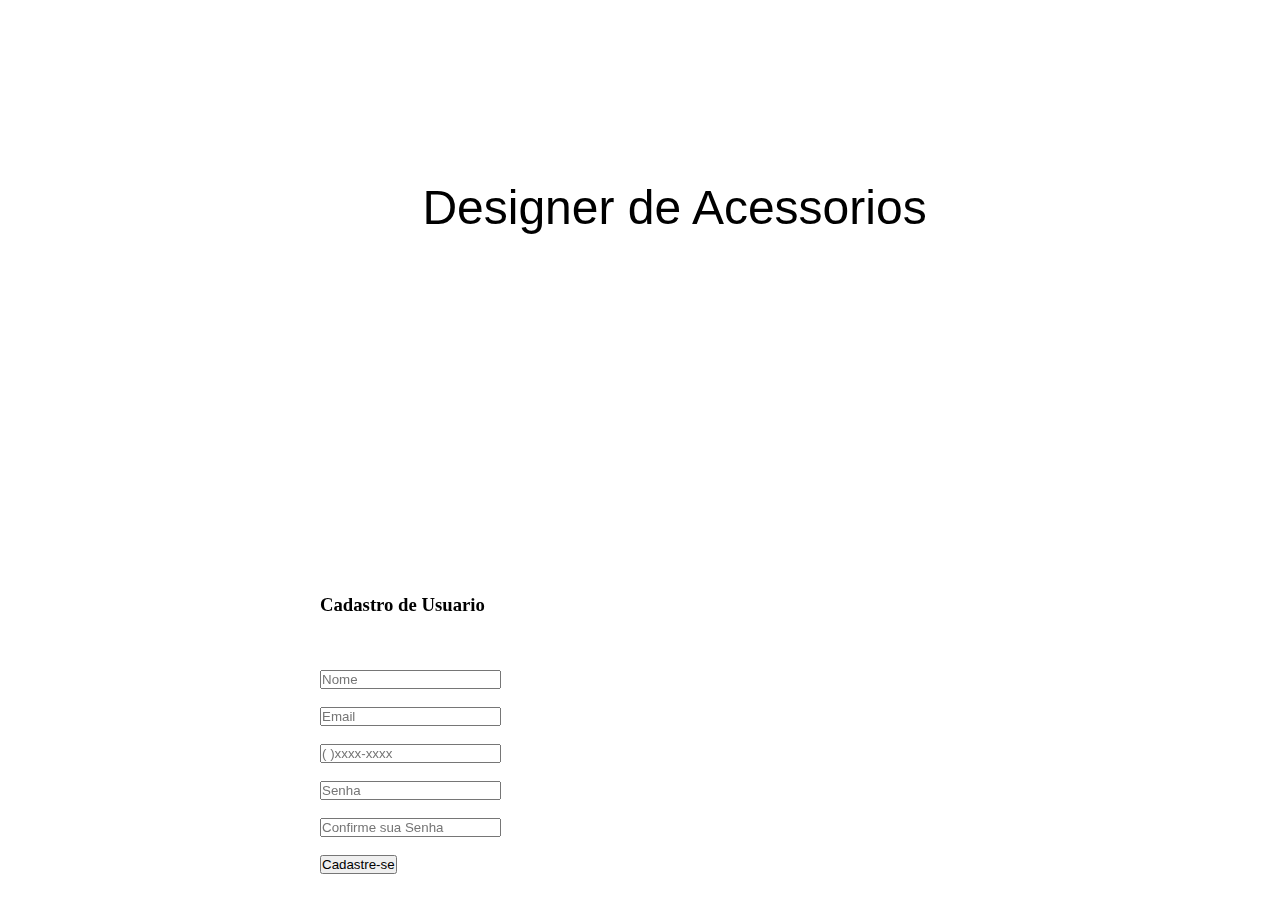
<file: tela.cadrastro.html>
<!DOCTYPE HTML>
<html lang="pt-br">
<head>
  <meta charset="UTF-8">
    <title>cadastro</title>
    <link rel="stylesheet" type="text/css"  href="fontes.css" />
</head>
<body>
    <div class= 'imagem'>
    <div class="navegador">
        <h1>Designer de Acessorios</h1></div><br><br><br>
        <div class=" cadastro">
                <h3>Cadastro de Usuario</h3><br><br><br>
                <input type=" " placeholder="Nome" id="nome"><br><br>
                <input type="text" placeholder="Email"id="email"><br><br>
                <input type="text" placeholder="( )xxxx-xxxx" id="telefone"><br><br>
                <input type= "password"  placeholder="Senha" id="senha_cad"><br><br>
                <input type= "password"  placeholder="Confirme sua Senha" id="confirmacao"><br><br>
                <button onclick="cadastrar()">Cadastre-se</button><br><br>
        </div>
        <div class='login'>
                <h3>Entrar </h3><br><br><br>
                <input type="text" placeholder="Email" id = "Email_log"><br><br>
                <input type="password" placeholder="Senha" id= 'senha_log'><br><br>
                <button onclick="logar()">Entrar</button>
        </div>
    </div>
</body>
</html>
<script>
function cadastrar(){

if(nome.value =='' ||email.value =='' ||telefone.value==''|| senha_cad.value==''|| confirmacao.value==''){
    alert("Um dos campos está vazio! :(')");
    alert ("Verifique se tudo está preeschido corretamentee tente novamente!");

}
else if (senha_cad.value== confirmacao.value){
alert('Cadastro concluido com secesso!');

}
else{
    alert("as senhas não estam iguais");
    alert("Verifique se tudo está preeschido corretamentee tente novamente!");
}

function logar(){
var login_entrar = Email.log.value;
var senha_entrar = senha_log.value;

if(login_entrar == "Daniele.silva@gmail.com" && senha_entrar== "1234567"){

    alert("Olá Daniele! :)");

}
else {
    alert ("Usuario invalido");
}

}

}


</script>
</file>
<file: fontes.css>
*{
    margin: 0;
    padding: 0;

}

body*{
    margin: 0;
    padding: 0;
}
.imagem{
    background-image: url("https://previews.123rf.com/images/ademka/ademka1602/ademka160200056/53172886-todav%C3%ADa-la-vida-de-la-mujer-de-moda-accesorios-femeninos-modernos-fondo-cosm%C3%A9tica-femenina-sobrecarga-de.jpg");
    position: fixed;
    height: 100vh;
    width: 100vw;
    background-repeat: no-repeat;
    background-size: cover;

}
.navegador h1{
    width: 50vw;
    height: 40vh;
    margin-left: 33vw;
    margin-top: 20vh;
    font: 3em sans-serif;
}
.login{
    text-align: center
}
.cadastro{
    margin-left: 25vw;
    margin-bottom: 40vh;
}
</file>
